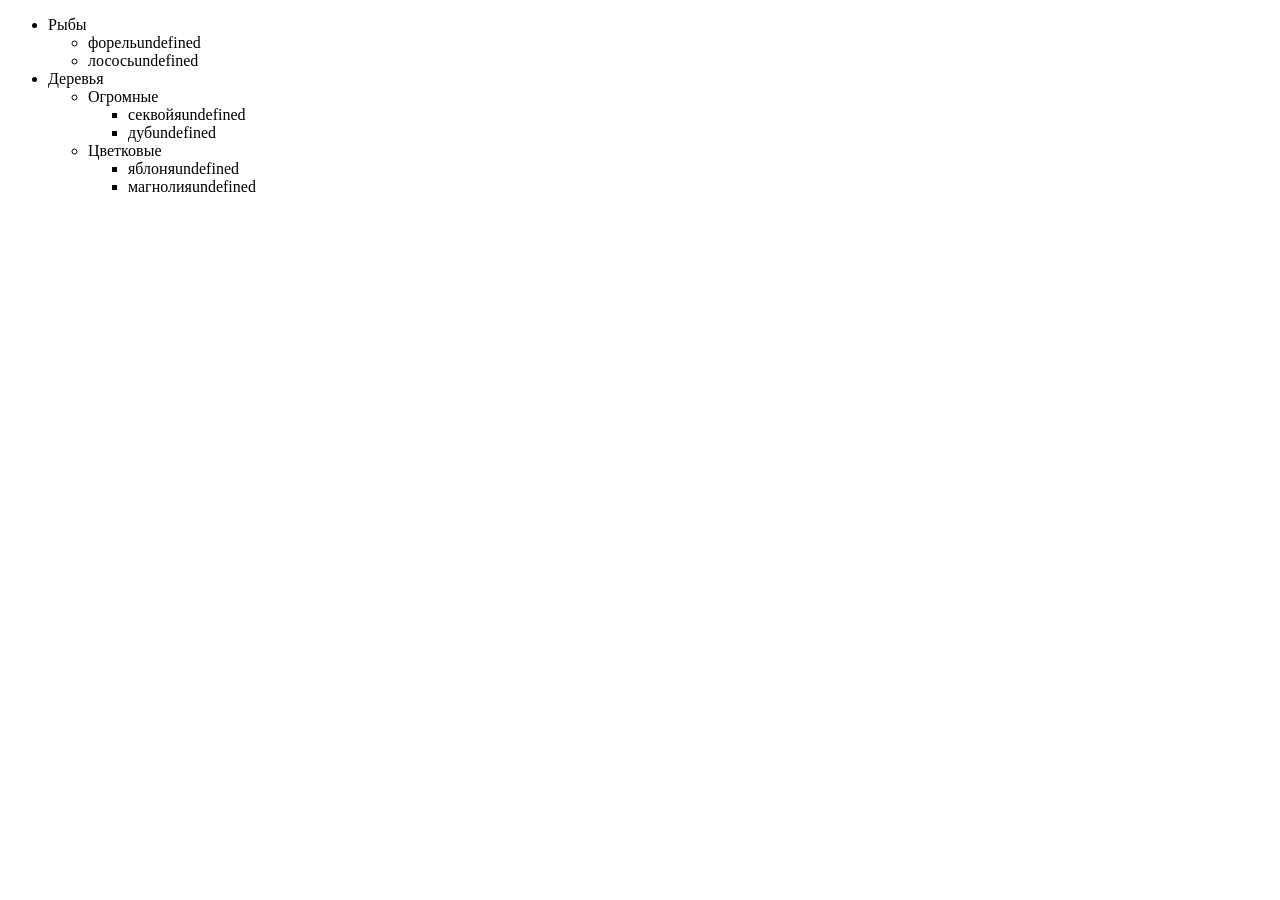
<file: learnjs-tasks/Document/3.5/index.html>
<!DOCTYPE html>
<html lang="en">
<head>
  <meta charset="UTF-8">
  <meta http-equiv="X-UA-Compatible" content="IE=edge">
  <meta name="viewport" content="width=device-width, initial-scale=1.0">
  <title>Document</title>
</head>
<body>
  <div id="container"></div>
  <script src="./script.js"></script>
</body>
</html>
</file>
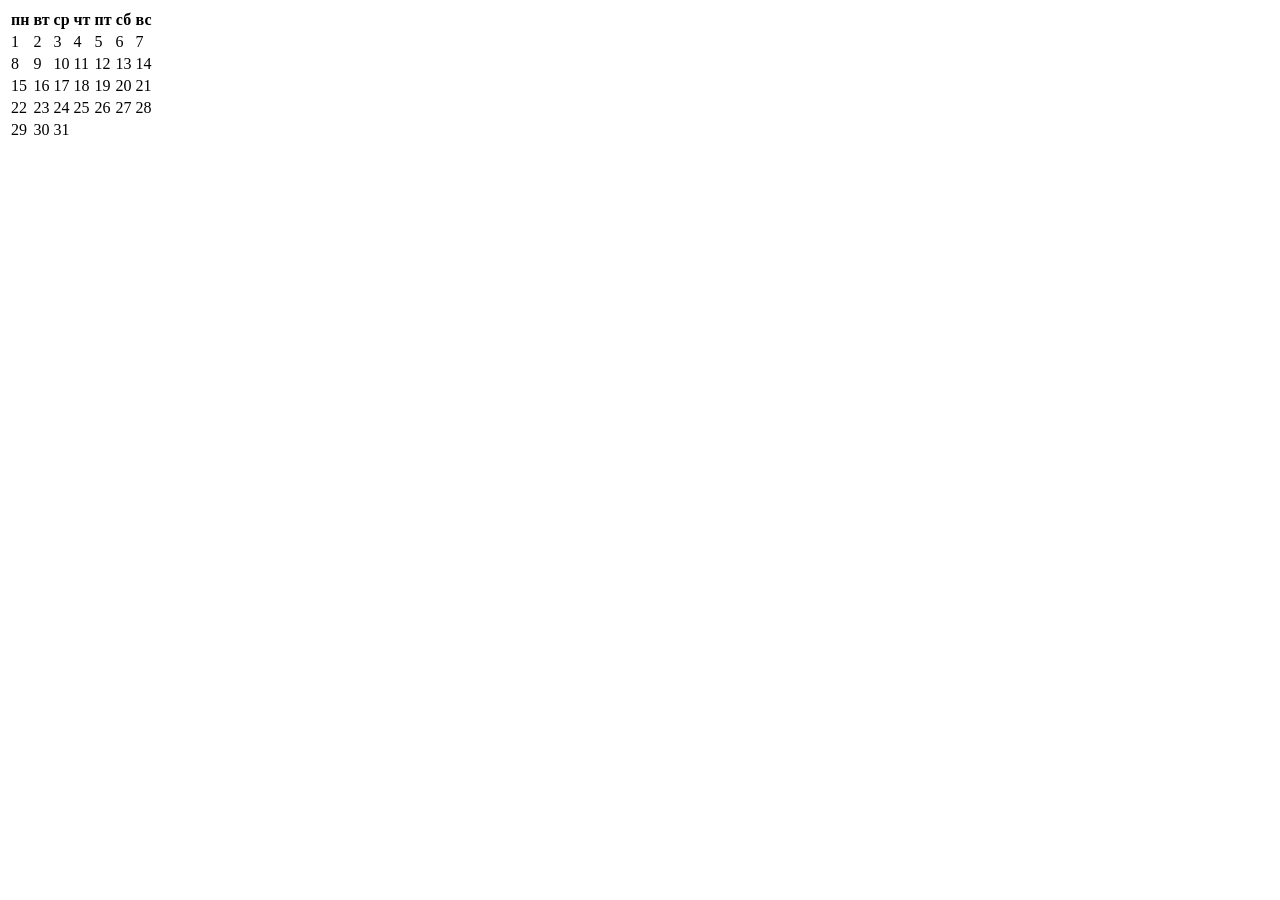
<file: learnjs-tasks/Document/3.6/index.html>
<!DOCTYPE html>
<html lang="en">
<head>
  <meta charset="UTF-8">
  <meta http-equiv="X-UA-Compatible" content="IE=edge">
  <meta name="viewport" content="width=device-width, initial-scale=1.0">
  <title>Document</title>
</head>
<body>
  <div id="calendar"></div>
  <script src="./script.js"></script>
</body>
</html>
</file>
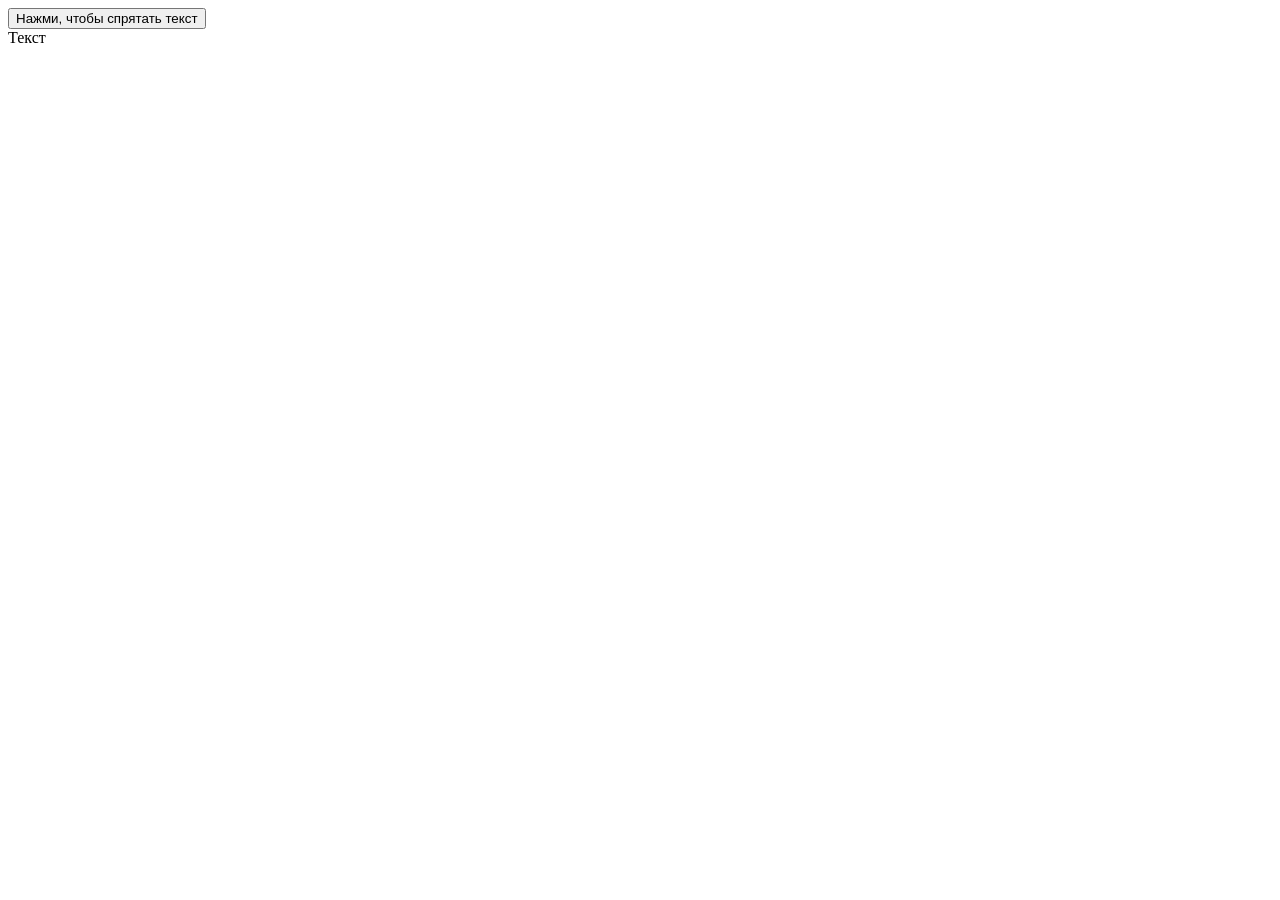
<file: learnjs-tasks/Event/1.1/index.html>
<!DOCTYPE html>
<html lang="en">
<head>
  <meta charset="UTF-8">
  <meta http-equiv="X-UA-Compatible" content="IE=edge">
  <meta name="viewport" content="width=device-width, initial-scale=1.0">
  <title>Document</title>
</head>
<body>
  <input type="button" id="hider" value="Нажми, чтобы спрятать текст">
  <div id="text" class="">Текст</div>

  <script src="./script.js"></script>
</body>
</html>
</file>
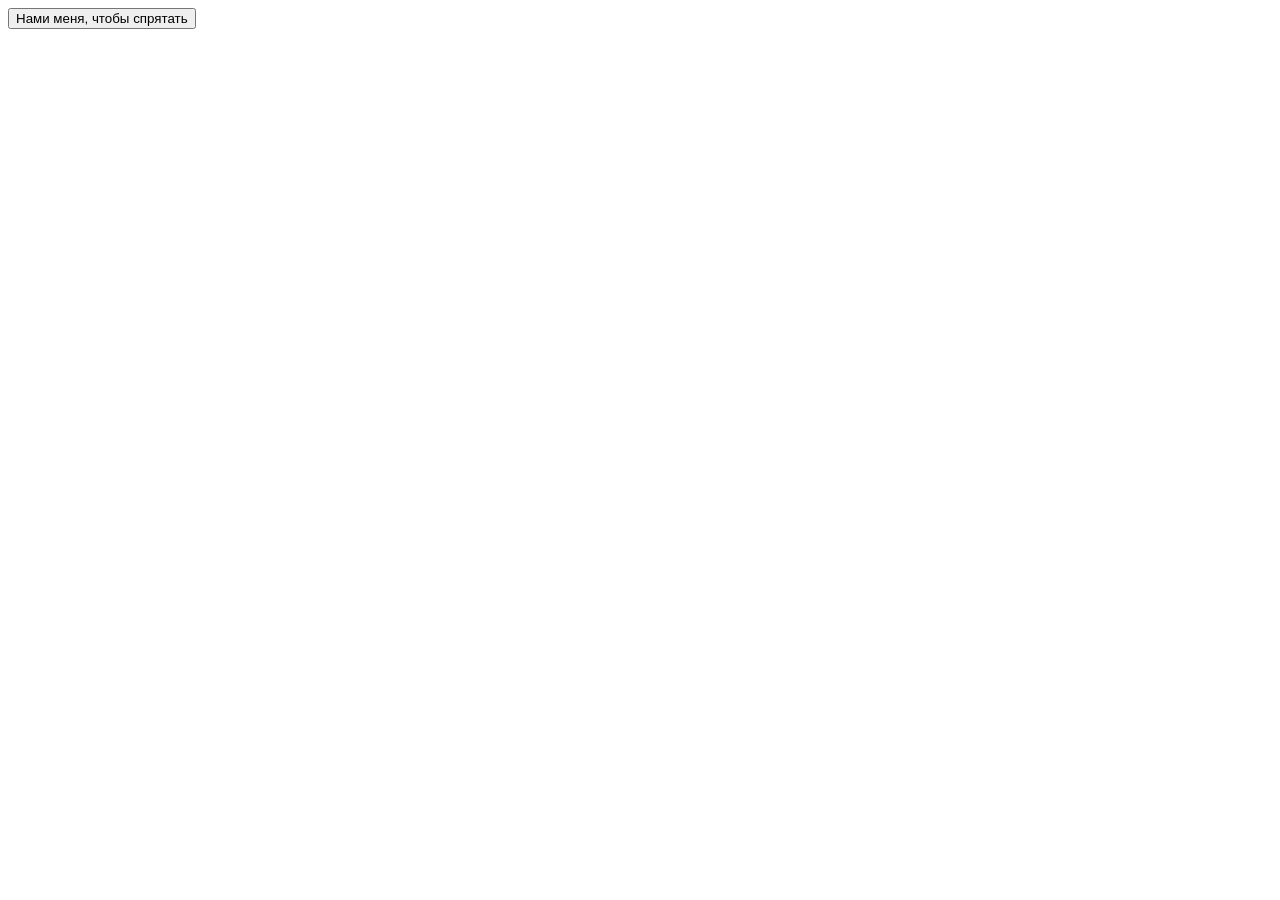
<file: learnjs-tasks/Event/1.2/index.html>
<!DOCTYPE html>
<html lang="en">
<head>
  <meta charset="UTF-8">
  <meta http-equiv="X-UA-Compatible" content="IE=edge">
  <meta name="viewport" content="width=device-width, initial-scale=1.0">
  <title>Document</title>
</head>
<body>
  <button type="button" id="hider">Нами меня, чтобы спрятать</button>
  <script src="./script.js"></script>
</body>
</html>
</file>
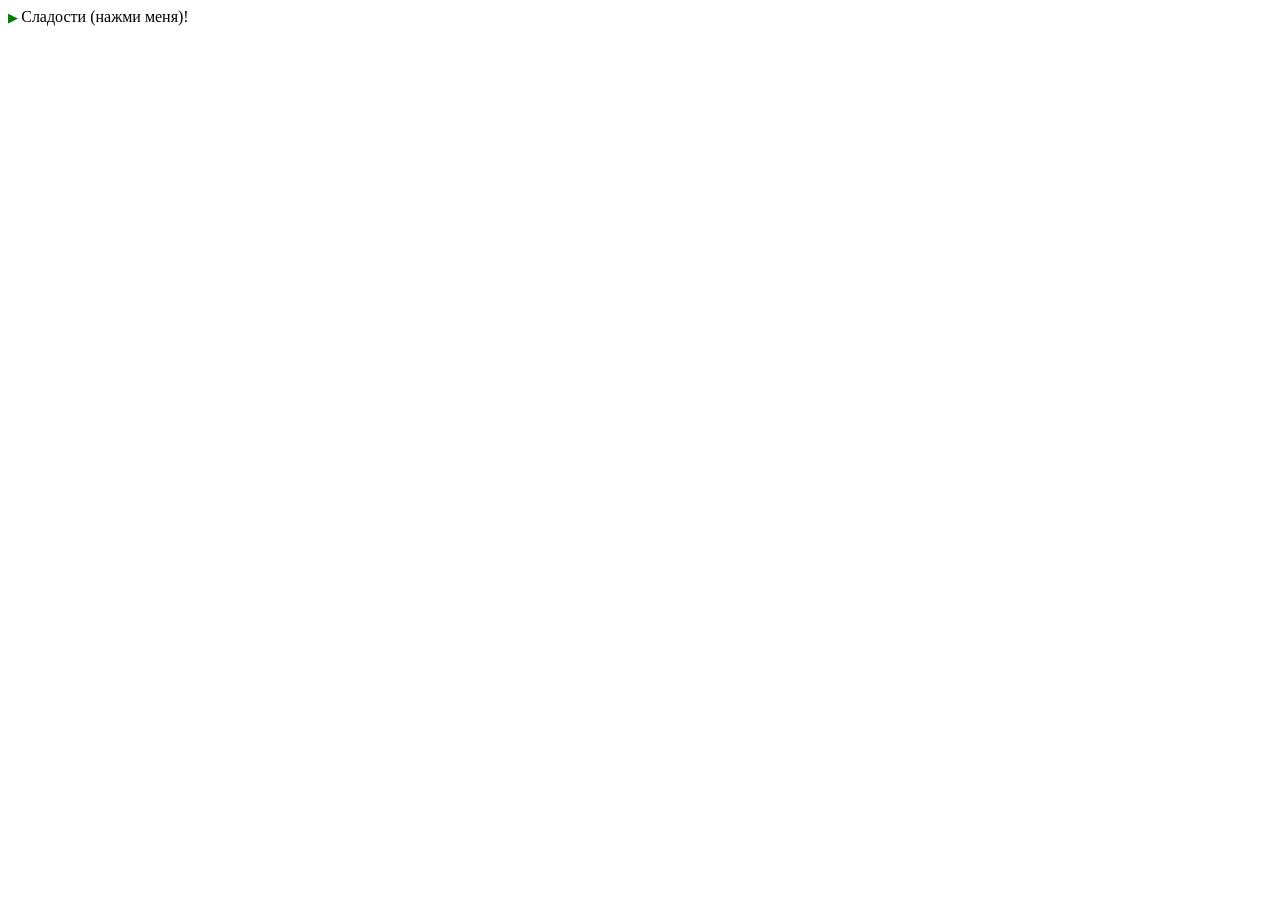
<file: learnjs-tasks/Event/1.5/index.html>
<!DOCTYPE html>
<html lang="en">
<head>
  <meta charset="UTF-8">
  <meta http-equiv="X-UA-Compatible" content="IE=edge">
  <meta name="viewport" content="width=device-width, initial-scale=1.0">
  <title>Document</title>
  <link rel="stylesheet" href="./style.css">
</head>
<body>
  <div id="sweeties" class="menu">
    <span class="title">Сладости (нажми меня)!</span>
    <ul>
      <li>Пирожное</li>
      <li>Пончик</li>
      <li>Мёд</li>
    </ul>
  </div>
  <script src="./script.js"></script>
</body>
</html>
</file>
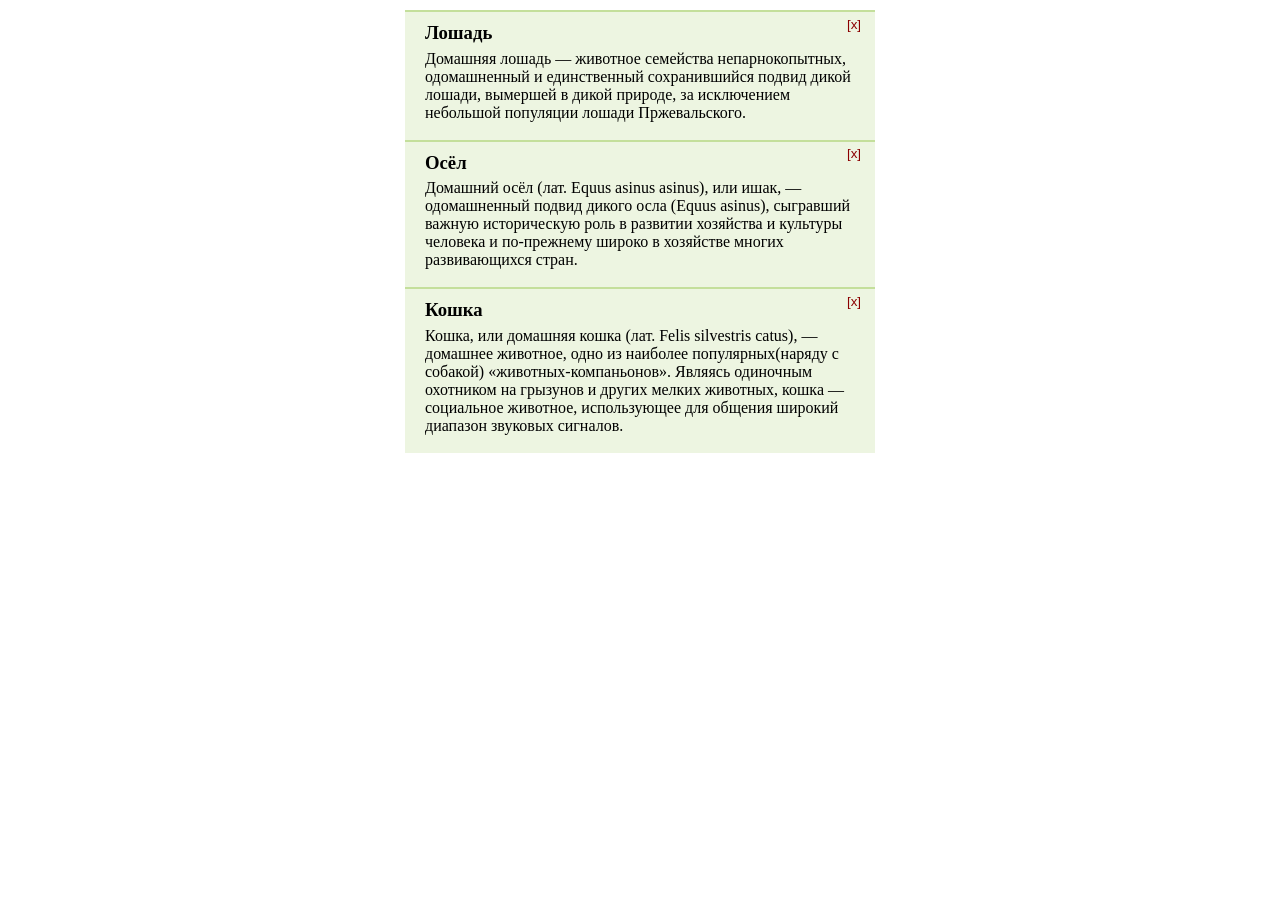
<file: learnjs-tasks/Event/1.6/index.html>
<!DOCTYPE html>
<html lang="en">
<head>
  <meta charset="UTF-8">
  <meta http-equiv="X-UA-Compatible" content="IE=edge">
  <meta name="viewport" content="width=device-width, initial-scale=1.0">
  <title>Document</title>
  <link rel="stylesheet" href="./style.css">
</head>
<body>
  <!-- Код кнопки (возможно вам нужно будет изменить CSS):
  <button class="remove-button">[x]</button> -->

  <div>
    <div class="pane">
      <h3>Лошадь</h3>
      <p>Домашняя лошадь — животное семейства непарнокопытных, одомашненный и единственный сохранившийся подвид дикой лошади, вымершей в дикой природе, за исключением небольшой популяции лошади Пржевальского.</p>
    </div>
    <div class="pane">
      <h3>Осёл</h3>
      <p>Домашний осёл (лат. Equus asinus asinus), или ишак, — одомашненный подвид дикого осла (Equus asinus), сыгравший важную историческую роль в развитии хозяйства и культуры человека и по-прежнему широко в хозяйстве многих развивающихся стран.</p>
    </div>
    <div class="pane">
      <h3>Кошка</h3>
      <p>Кошка, или домашняя кошка (лат. Felis silvestris catus), — домашнее животное, одно из наиболее популярных(наряду с собакой) «животных-компаньонов». Являясь одиночным охотником на грызунов и других мелких животных, кошка — социальное животное, использующее для общения широкий диапазон звуковых сигналов.</p>
    </div>
  </div>
  <script src="./script.js"></script>
</body>
</html>
</file>
<file: learnjs-tasks/Event/1.5/style.css>
.menu ul {
  margin: 0;
  list-style: none;
  padding-left: 0;
  display: none;
}

.title {
  cursor: pointer;
}
.menu .title::before {
  content: '▶ ';
  font-size: 80%;
  color: green;
}

.menu.open .title::before {
  content: '▼ ';
}

.menu.open ul {
  display: block;
}
</file>
<file: learnjs-tasks/Event/1.6/style.css>
body {
  margin: 10px auto;
  width: 470px;
}

h3 {
  margin: 0;
  padding-bottom: 0.3em;
  font-style: 1.1em;
}

p {
  margin: 0;
  padding: 0 0 0.5em;
}

.pane {
  background: #edf5e1;
  padding: 10px 20px 10px;
  border-top: solid 2px #c4df9b;
  position: relative;
}

.remove-button {
  font-style: 110%;
  color: darkred;
  display: block;
  top: 0;
  right: 10px;
  width: 24px;
  height: 24px;
  border: none;
  background: transparent;
  cursor: pointer;
  position: absolute;
}
</file>
